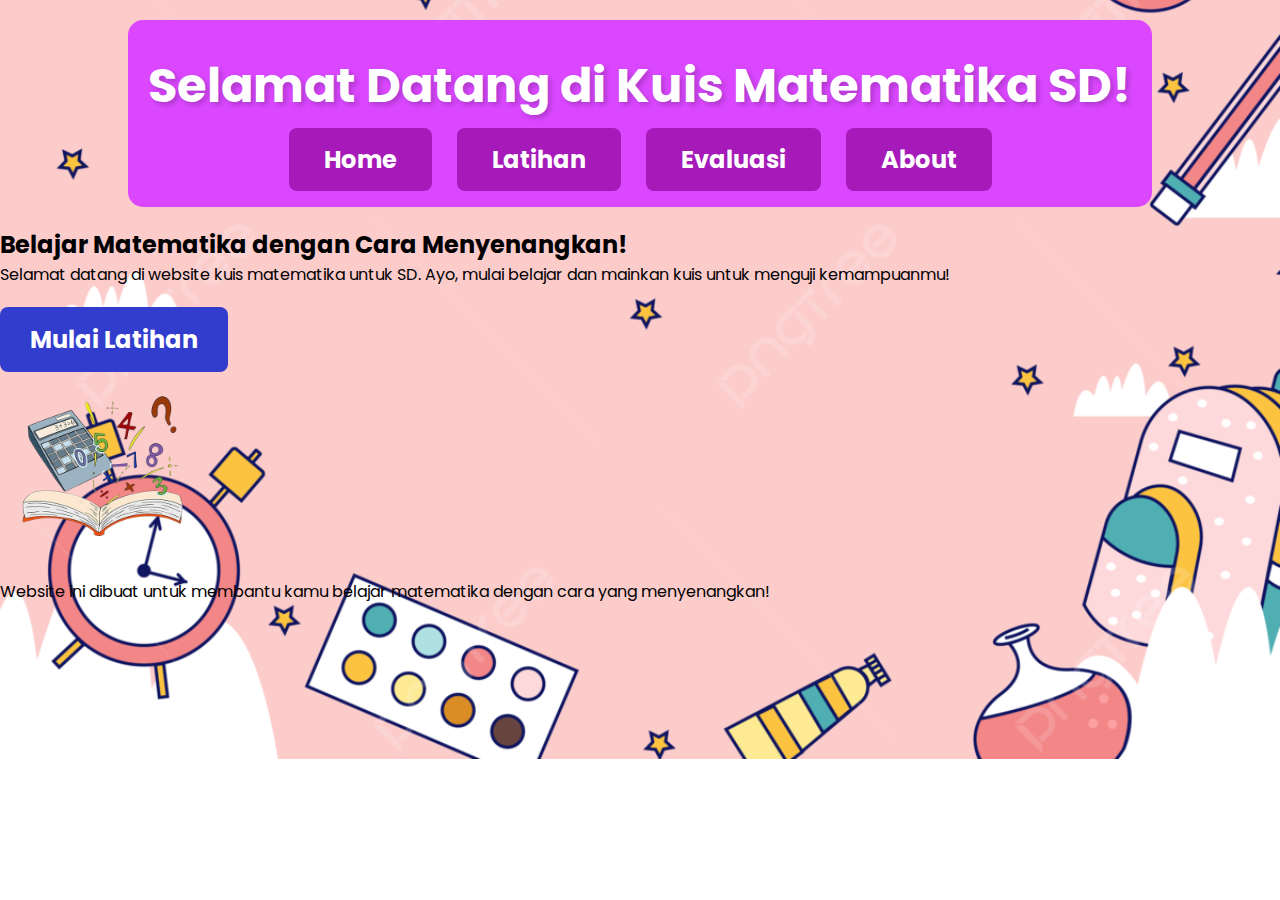
<file: index.html>
<!DOCTYPE html>
<html lang="id">
<head>
    <meta charset="UTF-8">
    <meta name="viewport" content="width=device-width, initial-scale=1.0">
    <title>Website Kuis Matematika SD</title>
    <!-- Google tag (gtag.js) -->
    <script async src="https://www.googletagmanager.com/gtag/js?id=G-J98KKD260D"></script>
    <script>
        window.dataLayer = window.dataLayer || [];
        function gtag(){dataLayer.push(arguments);}
        gtag('js', new Date());

        gtag('config', 'G-J98KKD260D');
    </script>

    <link href="https://fonts.googleapis.com/css2?family=Poppins:wght@400;600&family=Baloo+Da&display=swap" rel="stylesheet">
    <link rel="stylesheet" href="styles.css">
</head>
<body>
    <header>
        <h1>Selamat Datang di Kuis Matematika SD!</h1>
        <nav>
            <ul>
                <li><a href="index.html" class="btn">Home</a></li>
                <li><a href="latihan.html" class="btn">Latihan</a></li>
                <li><a href="evaluasi.html" class="btn">Evaluasi</a></li>
                <li><a href="about.html" class="btn">About</a></li>
            </ul>
        </nav>
    </header>
    <main class="home">
        <section class="intro">
            <h2>Belajar Matematika dengan Cara Menyenangkan!</h2>
            <p>Selamat datang di website kuis matematika untuk SD. Ayo, mulai belajar dan mainkan kuis untuk menguji kemampuanmu!</p>
            <a href="latihan.html" class="btn start-btn">Mulai Latihan</a>
        </section>
        <section class="character-animation">
            <img src="images/kalkulator.png" alt="Karakter Lucu" class="character">
        </section>
    </main>
    <footer>
        <p>Website ini dibuat untuk membantu kamu belajar matematika dengan cara yang menyenangkan!</p>
    </footer>
</body>
</html>
</file>
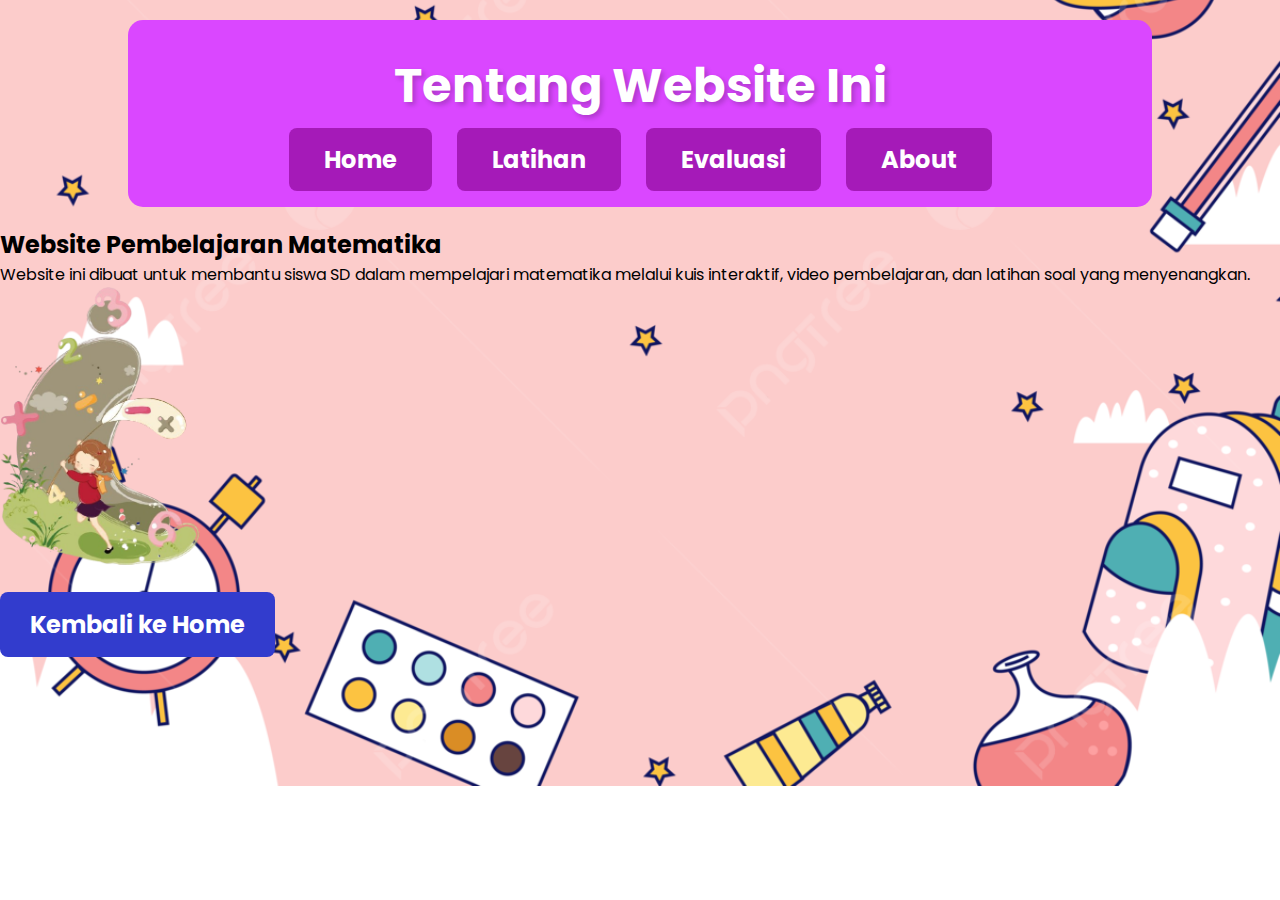
<file: about.html>
<!DOCTYPE html>
<html lang="id">
<head>
    <meta charset="UTF-8">
    <meta name="viewport" content="width=device-width, initial-scale=1.0">
    <title>Tentang Kami - Kuis Matematika</title>
    <link rel="stylesheet" href="styles.css">
</head>
<body>
    <header>
        <h1>Tentang Website Ini</h1>
        <nav>
            <ul>
                <li><a href="index.html" class="btn">Home</a></li>
                <li><a href="latihan.html" class="btn">Latihan</a></li>
                <li><a href="evaluasi.html" class="btn">Evaluasi</a></li>
                <li><a href="about.html" class="btn">About</a></li>
            </ul>
        </nav>
    </header>
    <main class="about-section">
        <h2>Website Pembelajaran Matematika </h2>
        <p>Website ini dibuat untuk membantu siswa SD dalam mempelajari matematika melalui kuis interaktif, video pembelajaran, dan latihan soal yang menyenangkan.</p>
        <section class="about-character">
            <img src="images/bocil.png" alt="Karakter Lucu" class="character">
        </section>
        <a href="index.html" class="btn start-btn">Kembali ke Home</a>
    </main>
</body>
</html>
</file>
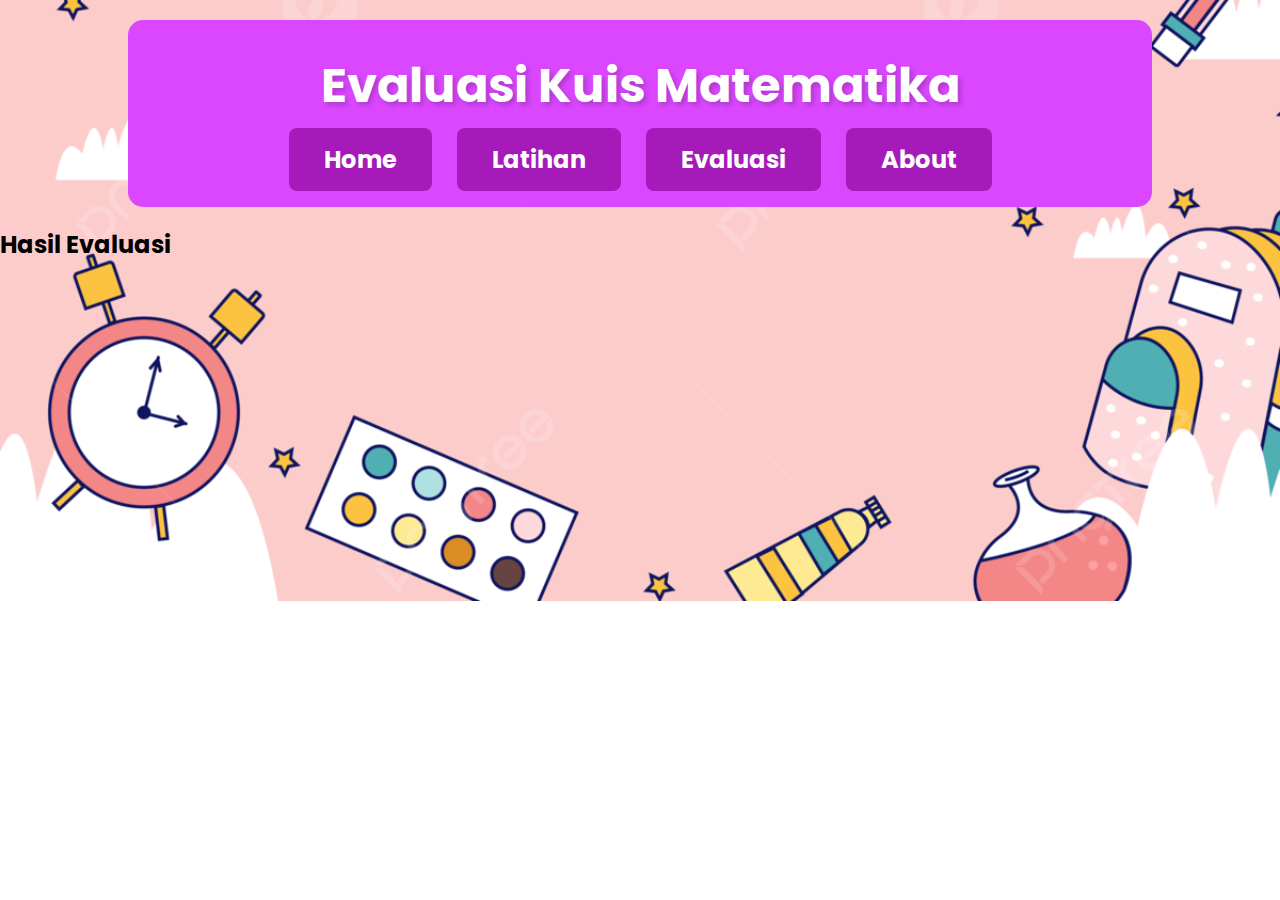
<file: evaluasi.html>
<!DOCTYPE html>
<html lang="id">
<head>
    <meta charset="UTF-8">
    <meta name="viewport" content="width=device-width, initial-scale=1.0">
    <title>Evaluasi Kuis - Kuis Matematika</title>
    <link rel="stylesheet" href="styles.css">
    <script src="scripts.js" defer></script>
</head>
<body>
    <header>
        <h1>Evaluasi Kuis Matematika</h1>
        <nav>
            <ul>
                <li><a href="index.html" class="btn">Home</a></li>
                <li><a href="latihan.html" class="btn">Latihan</a></li>
                <li><a href="evaluasi.html" class="btn">Evaluasi</a></li>
                <li><a href="about.html" class="btn">About</a></li>
            </ul>
        </nav>
    </header>
    <main>
        <h2>Hasil Evaluasi</h2>
        <div id="evaluasi">
            <p id="feedback"></p>
            <a href="video.html" class="btn" id="videoLink">Tonton Video Pembahasan</a>
        </div>
        <script>
            const hasilLatihan = JSON.parse(localStorage.getItem("hasilLatihan"));
            const feedbackElement = document.getElementById("feedback");
            const videoLink = document.getElementById("videoLink");

            if (hasilLatihan) {
                feedbackElement.innerHTML = `
                    <strong>Hasil Jawaban:</strong><br>
                    1. Soal 1: ${hasilLatihan.soal1}<br>
                    2. Soal 2: ${hasilLatihan.soal2}<br>
                    3. Soal 3: ${hasilLatihan.soal3}<br>
                    4. Soal 4: ${hasilLatihan.soal4}<br>
                    5. Soal 5: ${hasilLatihan.soal5}<br>
                    6. Soal 6: ${hasilLatihan.soal6}<br>
                    7. Soal 7: ${hasilLatihan.soal7}<br>
                    8. Soal 8: ${hasilLatihan.soal8}<br>

                `;
                videoLink.style.display = "block";
            } else {
                feedbackElement.innerHTML = "Silakan selesaikan latihan terlebih dahulu!";
                videoLink.style.display = "none";
            }
        </script>
    </main>
</body>
</html>
</file>
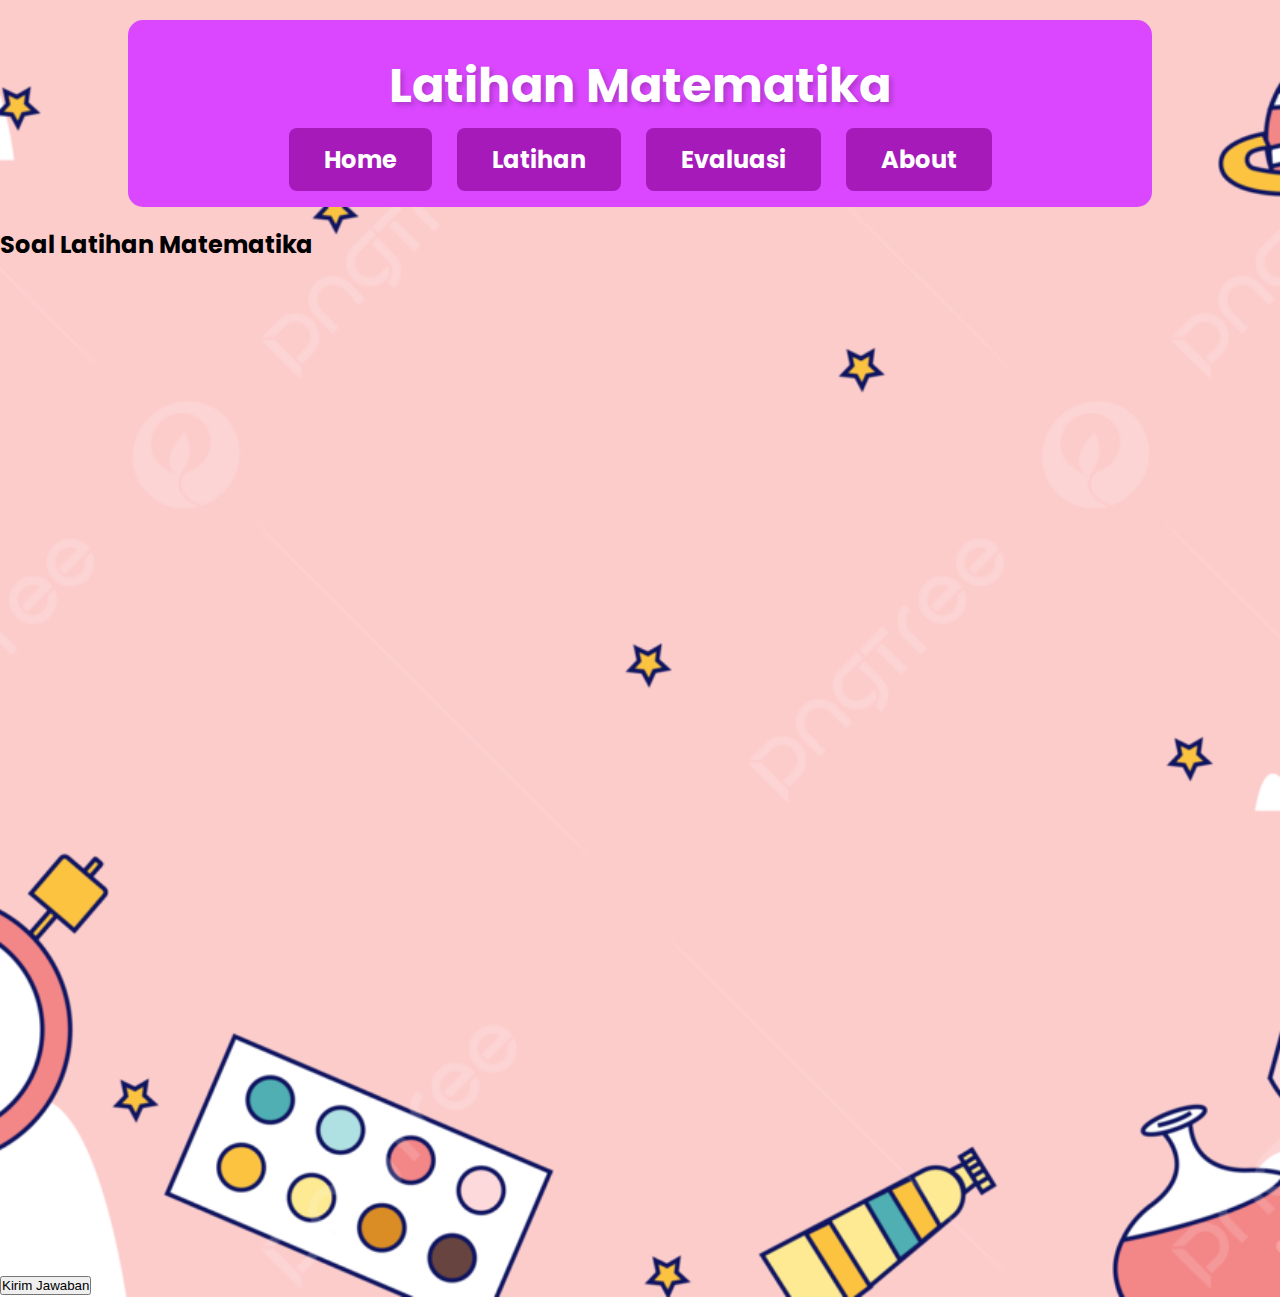
<file: latihan.html>
<!DOCTYPE html>
<html lang="id">
<head>
    <meta charset="UTF-8">
    <meta name="viewport" content="width=device-width, initial-scale=1.0">
    <title>Latihan Matematika - Kuis Matematika</title>
    <link rel="stylesheet" href="styles.css">
    <script src="scripts.js" defer></script>
</head>
<body>
    <header>
        <h1>Latihan Matematika </h1>
        <nav>
            <ul>
                <li><a href="index.html" class="btn">Home</a></li>
                <li><a href="latihan.html" class="btn">Latihan</a></li>
                <li><a href="evaluasi.html" class="btn">Evaluasi</a></li>
                <li><a href="about.html" class="btn">About</a></li>
            </ul>
        </nav>
    </header>
    <main>
        <h2>Soal Latihan Matematika</h2>
        <form id="quizForm">
            <!-- Soal 1 -->
            <div class="question">
                <label for="soal1">1. Seorang pengusaha membagikan buku sejumlah 371.250 buah kepada 55 yayasan. Berapa jumlah buku yang didapatkan setiap yayasan?</label><br>
                <input type="radio" name="soal1" value="6750"> 6750<br>
                <input type="radio" name="soal1" value="7650"> 7650<br>
                <input type="radio" name="soal1" value="5670"> 5670<br>
            </div>

            <!-- Soal 2 -->
            <div class="question">
                <label for="soal2">2. Lahan 100 hektare akan ditanami 8 pohon yang berbeda. Jumlah pohon satu dengan yang lain sama. Setiap 100 meter persegi ditanami 1 pohon. Hitunglah banyak pohon dalam lahan tersebut?</label><br>
                <input type="radio" name="soal2" value="10.000"> 10.000<br>
                <input type="radio" name="soal2" value="20.000"> 20.000<br>
                <input type="radio" name="soal2" value="15.000"> 15.000<br>
            </div>

            <!-- Soal 3 -->
            <div class="question">
                <label for="soal3">3. KPK dari bilangan 5 dan 7 adalah…</label><br>
                <input type="radio" name="soal3" value="40"> 40<br>
                <input type="radio" name="soal3" value="45"> 45<br>
                <input type="radio" name="soal3" value="35"> 35<br>
            </div>

            <!-- Soal 4 -->
            <div class="question">
                <label for="soal4">4. KPK dari bilangan 6 dan 8 adalah…</label><br>
                <input type="radio" name="soal4" value="33"> 33<br>
                <input type="radio" name="soal4" value="24"> 24<br>
                <input type="radio" name="soal4" value="25"> 25<br>
            </div>

            <!-- Soal 5 -->
            <div class="question">
                <label for="soal5">5. KPK dari bilangan 3,4, dan 5 adalah…</label><br>
                <input type="radio" name="soal5" value="60"> 60<br>
                <input type="radio" name="soal5" value="70"> 70<br>
                <input type="radio" name="soal5" value="80"> 80<br>
            </div>

            <!-- Soal 6 -->
            <div class="question">
                <label for="soal6">6. Kerjakan soal berikut : 50 m2 = … cm2</label><br>
                <input type="radio" name="soal6" value="300.000 m2"> 300.000 m2<br>
                <input type="radio" name="soal6" value="500.000 cm2"> 500.000 cm2<br>
                <input type="radio" name="soal6" value="350.000 hm2"> 350.000 hm2<br>
            </div>

            <!-- Soal 7 -->
            <div class="question">
                <label for="soal7">7. Kerjakan soal berikut : 600.000 mm2 = … m2</label><br>
                <input type="radio" name="soal7" value="0,3 km2"> 0,3 km2<br>
                <input type="radio" name="soal7" value="0,4 hm2"> 0,4 hm2<br>
                <input type="radio" name="soal7" value="0,6 m2"> 0,6 m2<br>
            </div>

            <!-- Soal 8 -->
            <div class="question">
                <label for="soal8">8. 8.	Burung beo berkicau setiap 6 menit sekali. Sementara itu, burung perkutut berkicau setiap 5 menit sekali. Jika kedua burung tersebut berkicau secara bersamaan pada pukul 07.00, pada pukul berapa kedua burung tersebut akan berkicau lagi secara bersamaan?</label><br>
                <input type="radio" name="soal8" value="07.00"> 07.00<br>
                <input type="radio" name="soal8" value="07.30"> 07.30<br>
                <input type="radio" name="soal8" value="08.00"> 08.00<br>
            </div>

            <button type="button" class="submit-btn" onclick="submitQuiz()">Kirim Jawaban</button>
        </form>
    </main>
</body>
</html>
</file>
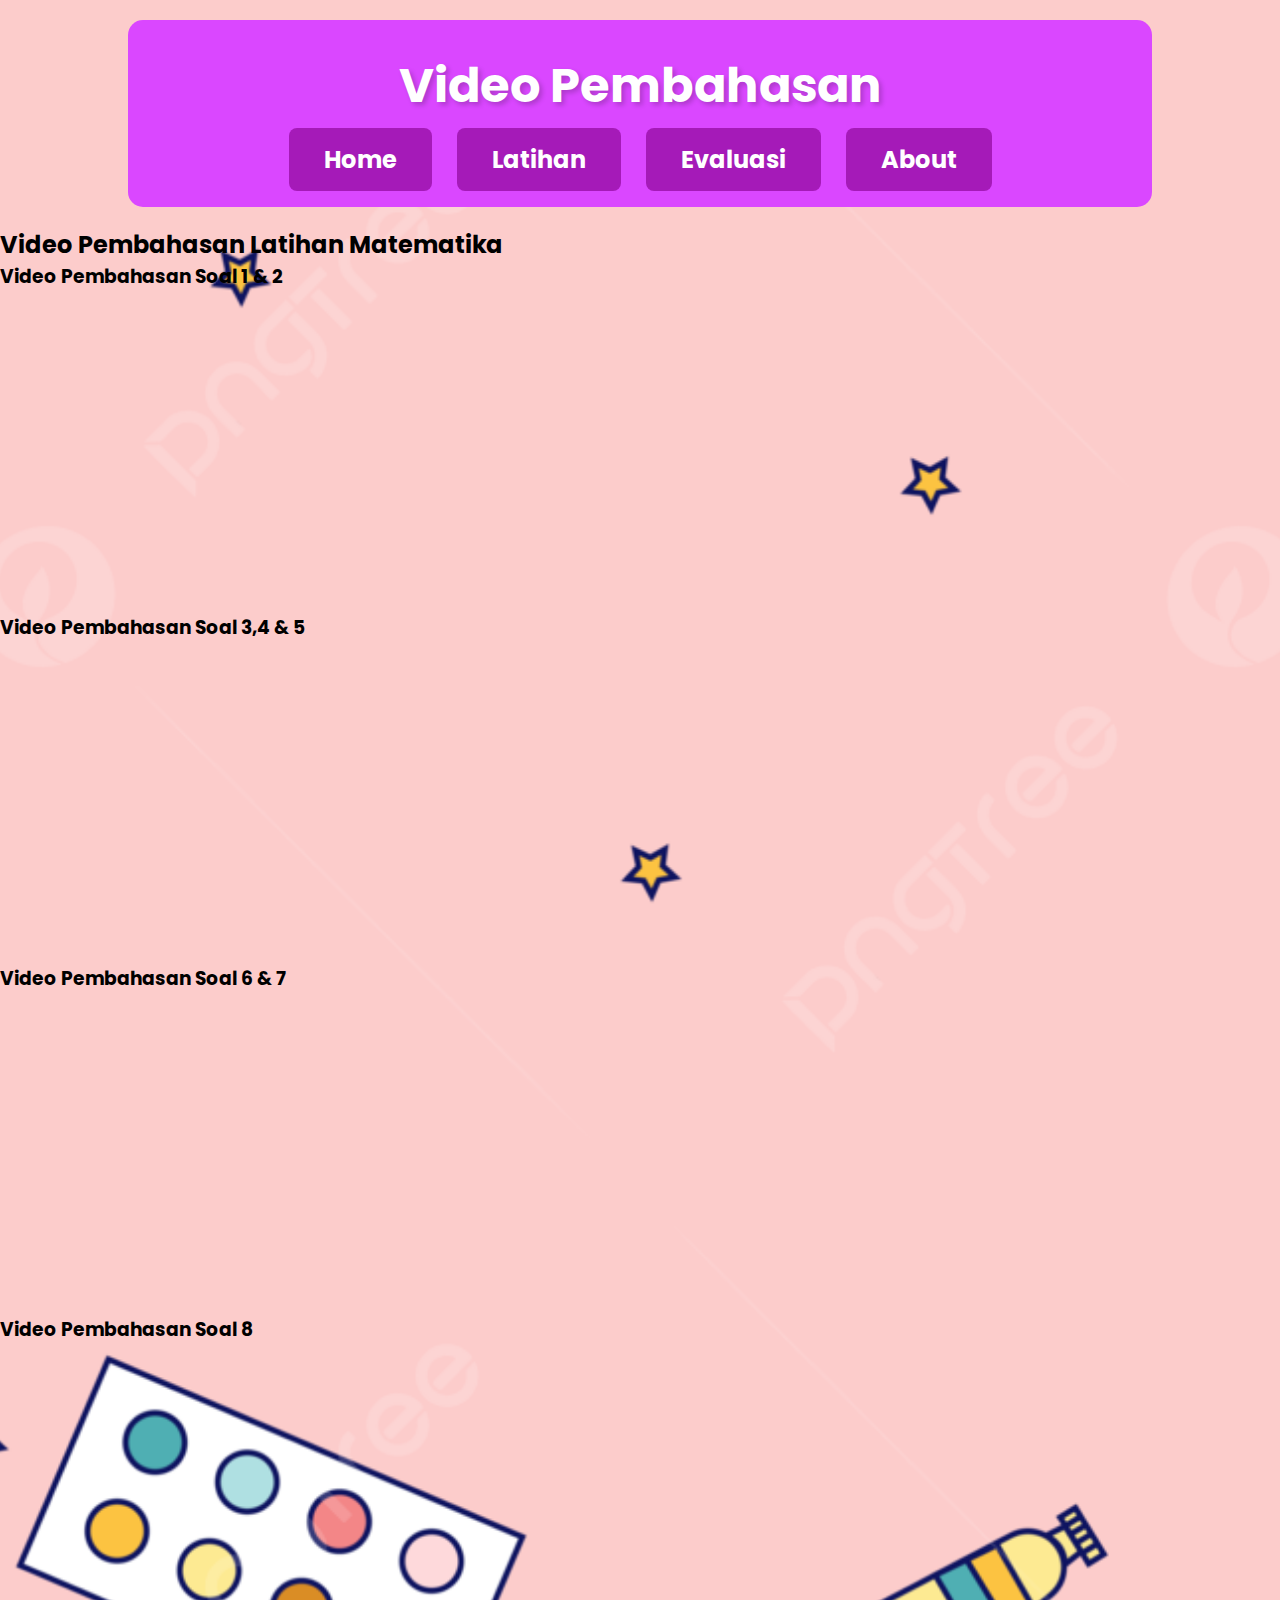
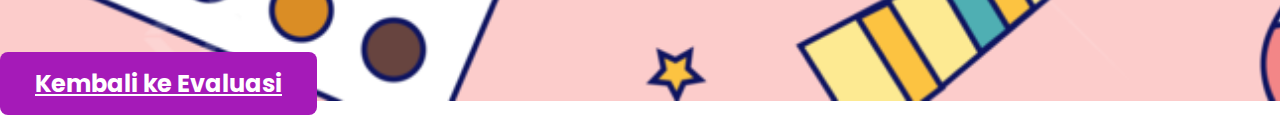
<file: video.html>
<!DOCTYPE html>
<html lang="id">
<head>
    <meta charset="UTF-8">
    <meta name="viewport" content="width=device-width, initial-scale=1.0">
    <title>Video Pembahasan - Kuis Matematika</title>
    <link rel="stylesheet" href="styles.css">
</head>
<body>
    <header>
        <h1>Video Pembahasan</h1>
        <nav>
            <ul>
                <li><a href="index.html" class="btn">Home</a></li>
                <li><a href="latihan.html" class="btn">Latihan</a></li>
                <li><a href="evaluasi.html" class="btn">Evaluasi</a></li>
                <li><a href="about.html" class="btn">About</a></li>
            </ul>
        </nav>
    </header>
    <main>
        <h2>Video Pembahasan Latihan Matematika</h2>
        
        <!-- Section untuk menampilkan 4 video pembahasan -->
        <section class="video-container">
            <div class="video">
                <h3>Video Pembahasan Soal 1 & 2</h3>
                <iframe width="560" height="315" src="https://www.youtube.com/embed/tSF2DUF788s?si=C6H2-xrTcp3XplXc" title="YouTube video player" frameborder="0" allow="accelerometer; autoplay; clipboard-write; encrypted-media; gyroscope; picture-in-picture; web-share" referrerpolicy="strict-origin-when-cross-origin" allowfullscreen></iframe>
            </div>
            
            <div class="video">
                <h3>Video Pembahasan Soal 3,4 & 5</h3>
                <iframe width="560" height="315" src="https://www.youtube.com/embed/8NhlLdeB0pw?si=nZUvNrHP5kDlgSbY" title="YouTube video player" frameborder="0" allow="accelerometer; autoplay; clipboard-write; encrypted-media; gyroscope; picture-in-picture; web-share" referrerpolicy="strict-origin-when-cross-origin" allowfullscreen></iframe>
            </div>
            
            <div class="video">
                <h3>Video Pembahasan Soal 6 & 7</h3>
                <iframe width="560" height="315" src="https://www.youtube.com/embed/v9AmnAQOnyM?si=9ayzdjDGQMEKy-vR" title="YouTube video player" frameborder="0" allow="accelerometer; autoplay; clipboard-write; encrypted-media; gyroscope; picture-in-picture; web-share" referrerpolicy="strict-origin-when-cross-origin" allowfullscreen></iframe>
            </div>
            
            <div class="video">
                <h3>Video Pembahasan Soal 8</h3>
                <iframe width="560" height="315" src="https://www.youtube.com/embed/VG45wpxsgmM?si=xUlDvmMvwTJYsM03" title="YouTube video player" frameborder="0" allow="accelerometer; autoplay; clipboard-write; encrypted-media; gyroscope; picture-in-picture; web-share" referrerpolicy="strict-origin-when-cross-origin" allowfullscreen></iframe>
            </div>
        </section>
        
        <a href="evaluasi.html" class="btn">Kembali ke Evaluasi</a>
    </main>
</body>
</html>
</file>
<file: styles.css>
/* Menggunakan font ceria */
@import url('https://fonts.googleapis.com/css2?family=Poppins:wght@400;600&family=Baloo+Da&display=swap');

/* Reset default margin dan padding */
* {
    margin: 0;
    padding: 0;
    box-sizing: border-box;
}

/* Body dengan latar belakang gambar animasi */
body {
    font-family: 'Poppins', sans-serif;
    background-image: url('images/lucubg.jpg'); /* Gambar latar belakang */
    background-size: cover;  /* Gambar menutupi seluruh layar */
    background-position: center center; /* Memastikan gambar berada di tengah */
    background-repeat: no-repeat; /* Menghindari pengulangan gambar */
    margin: 0;
    padding: 0;
}

.parallax {
    background-image: url('images/parallax-lucubg.jpg');  /* Gambar latar belakang */
    height: 100vh;  /* Memastikan parallax mengisi layar penuh */
    background-attachment: fixed;  /* Efek parallax */
    background-position: center;
    background-repeat: no-repeat;
    background-size: cover;
}

/* Header dengan warna cerah */
header {
    background-color: #da47ff;
    color: white;
    text-align: center;
    padding: 30px 20px;
    border-radius: 15px;
    width: 80%;
    margin: 20px auto;
    animation: bounceIn 1s ease-out;
}

h1 {
    font-size: 3em;
    text-shadow: 3px 3px 5px rgba(0, 0, 0, 0.2);
}

/* Navbar dengan animasi */
nav ul {
    list-style: none;
    padding: 0;
    display: flex;
    justify-content: center;
    gap: 25px;
    margin-top: 20px;
}

nav ul li {
    list-style-type: none;
}

nav ul li a {
    text-decoration: none;
    font-size: 1.3em;
    color: #fff;
    padding: 14px 30px;
    background-color: #329ccd;
    border-radius: 10px;
    transition: transform 0.3s, background-color 0.3s;
    font-weight: bold;
}

nav ul li a:hover {
    background-color: #287fa7;
    transform: scale(1.1);
}

/* Animasi untuk efek masuk */
@keyframes fadeInBackground {
    0% {
        opacity: 0;
    }
    100% {
        opacity: 1;
    }
}

@keyframes bounceIn {
    0% {
        transform: scale(0);
        opacity: 0;
    }
    60% {
        transform: scale(1.2);
        opacity: 1;
    }
    100% {
        transform: scale(1);
    }
}

/* Animasi untuk soal latihan */
.question {
    opacity: 0;
    transform: translateY(30px);
    animation: fadeInUp 1s forwards;
    margin-bottom: 20px;
}

@keyframes fadeInUp {
    0% {
        opacity: 0;
        transform: translateY(30px);
    }
    100% {
        opacity: 1;
        transform: translateY(0);
    }
}

/* Tombol dengan animasi */
.btn {
    font-size: 1.5em;
    padding: 15px 35px;
    background-color: #a51ab8;
    color: white;
    border: none;
    border-radius: 8px;
    cursor: pointer;
    transition: transform 0.3s, background-color 0.3s;
    font-weight: bold;
}

.btn:hover {
    transform: scale(1.1);
    background-color: #FF6347;
}

/* Animasi untuk evaluasi dan video link */
#evaluasi {
    opacity: 0;
    transform: scale(0.5);
    animation: popUp 1s ease-out forwards;
}

@keyframes popUp {
    0% {
        opacity: 0;
        transform: scale(0.5);
    }
    100% {
        opacity: 1;
        transform: scale(1);
    }
}

#videoLink {
    display: none;
    opacity: 0;
    transform: translateY(50px);
    animation: fadeInUp 1s forwards 0.5s;
}

/* Gambar karakter */
.character {
    width: 200px;
    animation: bounceIn 2s infinite;
}

/* Kembali ke Home */
.start-btn {
    font-size: 1.5em;
    padding: 15px 30px;
    background-color: #323ccd;
    color: white;
    border-radius: 8px;
    text-decoration: none;
    display: inline-block;
    margin-top: 20px;
    transition: transform 0.3s, background-color 0.3s;
}

.start-btn:hover {
    background-color: #2878a7;
    transform: scale(1.1);
}

/* Animasi untuk karakter */
@keyframes bounceIn {
    0% {
        transform: scale(0);
        opacity: 0;
    }
    60% {
        transform: scale(1.2);
        opacity: 1;
    }
    100% {
        transform: scale(1);
    }
}

/* Efek karakter */
.character:hover {
    transform: rotate(10deg) scale(1.1);
    transition: 0.3s ease-in-out;
}
</file>
